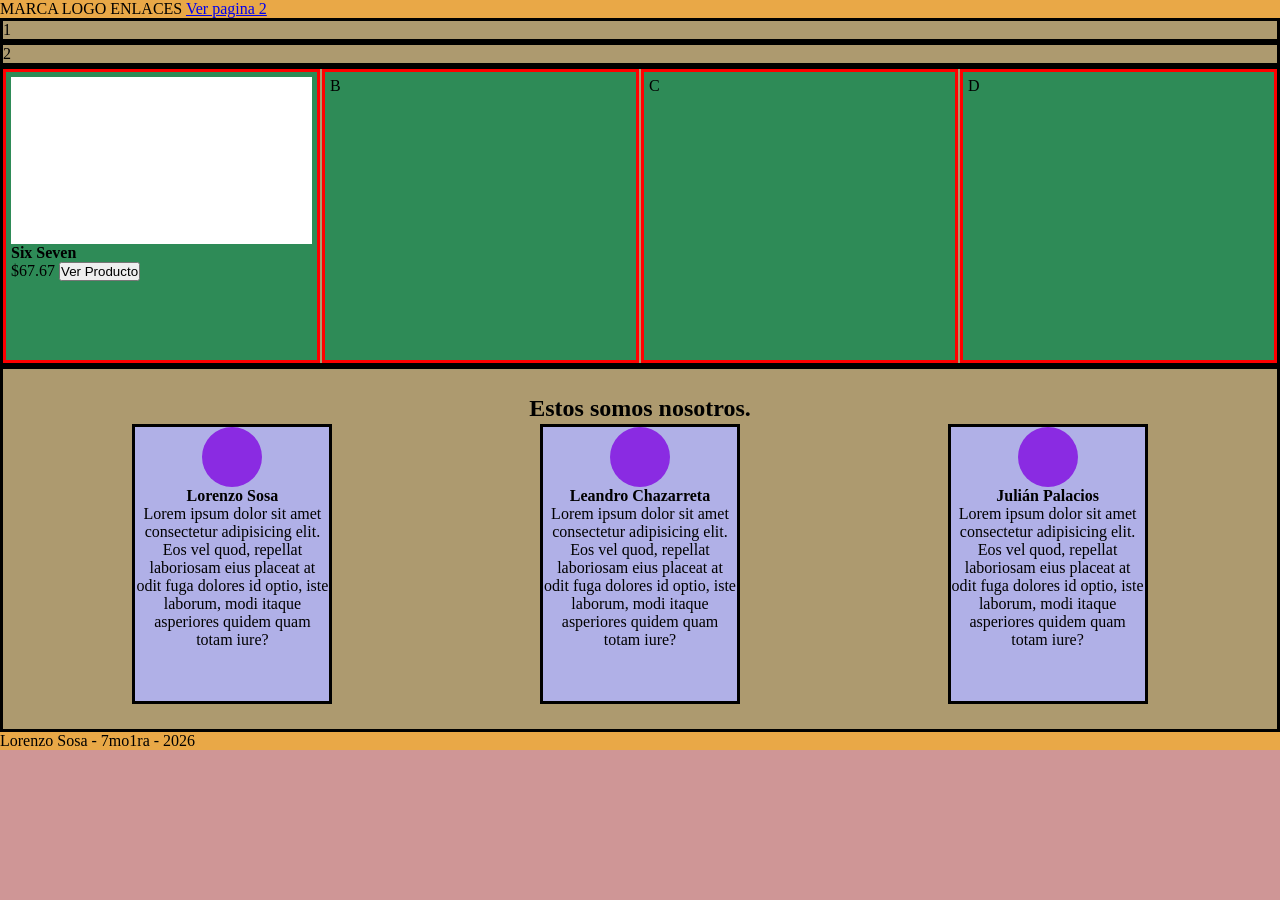
<file: index.html>
<!DOCTYPE html>
<html lang="en">
<head>
    <meta charset="UTF-8">
    <meta name="viewport" content="width=device-width, initial-scale=1.0">
    <link rel="stylesheet" href="repaso.css">
    <title>Document</title>
</head>
<body>
    <header class ="amarillo">MARCA LOGO ENLACES

        <a href="pagina2.html"> Ver pagina 2</a>

    </header>
    <main>
        <section class ="banner">1</section>
        <section class ="descrip">2</section>
        <section class ="productos">
            <article class="producto">
                <figure class ="foto"></figure>
                    <div class = "detalleProducto">

                    <h4>Six Seven</h4>
                    <span>$67.67</span>
                    <button class ="btn">Ver Producto </button> 
                    </div>

    

            </article>
            <article class="producto">B</article>
            <article class="producto">C</article>
            <article class="producto">D</article>

        </section>
        <section class ="nosotros">
            <h2>Estos somos nosotros.</h2>
            <div class="staff">
                <article class = "persona"> 
                    <figure class="foto"></figure>
                    <div class ="desc">
                        <h4>Lorenzo Sosa</h4>
                        <span>Lorem ipsum dolor sit amet consectetur adipisicing elit. Eos vel quod, repellat laboriosam eius placeat at odit fuga dolores id optio, iste laborum, modi itaque asperiores quidem quam totam iure?</span>
                    </div>
                </article>
                <article class ="persona">
                    <figure class="foto"></figure>
                        <div class ="desc">
                            <h4>Leandro Chazarreta</h4>
                            <span>Lorem ipsum dolor sit amet consectetur adipisicing elit. Eos vel quod, repellat laboriosam eius placeat at odit fuga dolores id optio, iste laborum, modi itaque asperiores quidem quam totam iure?</span>
                        </div>
<!-- asdasd -->
                </article>
                <article class ="persona">
                    <figure class="foto"></figure>
                        <div class ="desc">
                            <h4>Julián Palacios</h4>
                            <span>Lorem ipsum dolor sit amet consectetur adipisicing elit. Eos vel quod, repellat laboriosam eius placeat at odit fuga dolores id optio, iste laborum, modi itaque asperiores quidem quam totam iure?</span>
                        </div>

                </article>

            </div>
        </section>
    </main> 


    <footer class="amarillo">Lorenzo Sosa - 7mo1ra - 2026</footer>
</body>
</html>
</file>
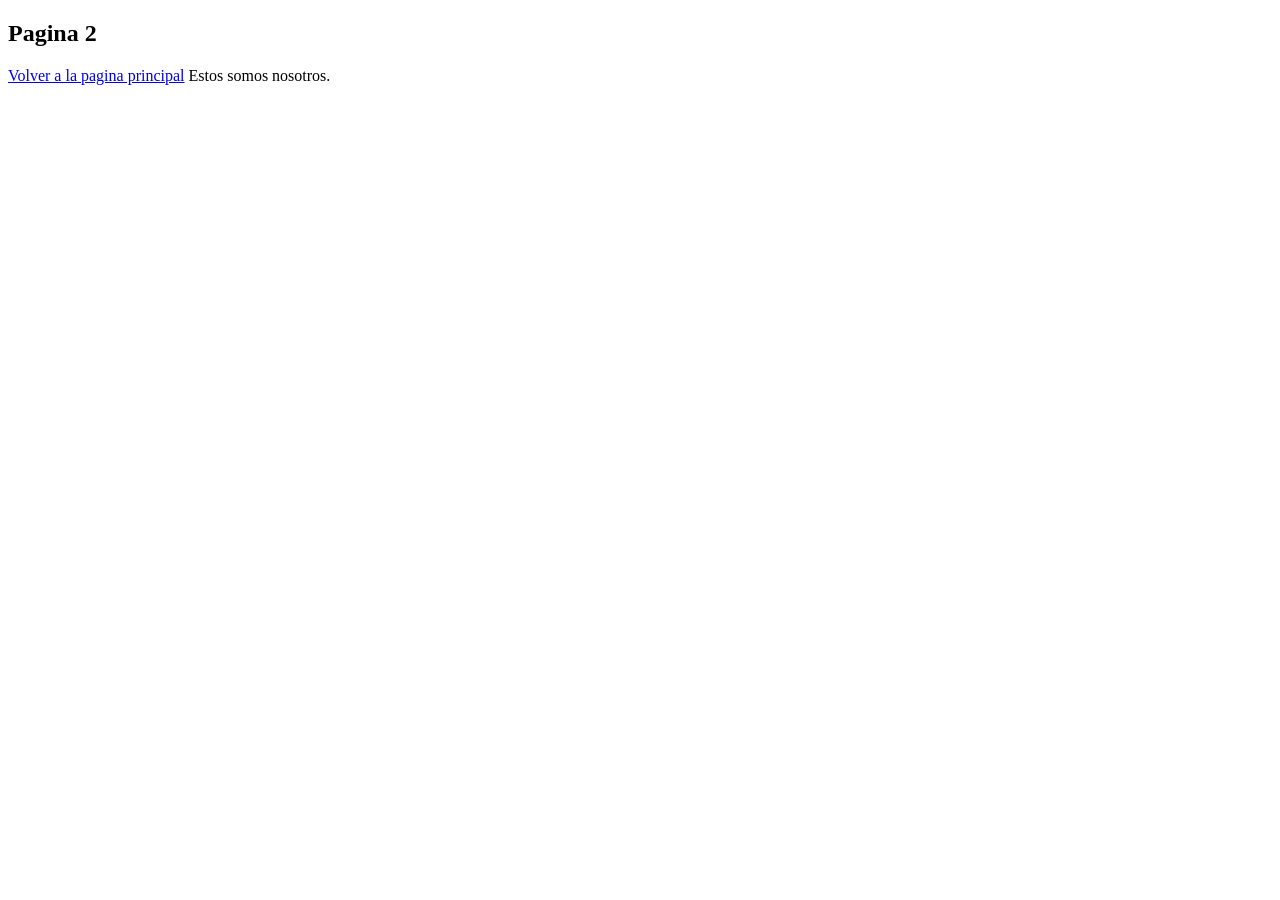
<file: pagina2.html>
<!DOCTYPE html>
<html lang="en">
<head>
    <meta charset="UTF-8">
    <meta name="viewport" content="width=device-width, initial-scale=1.0">
    <title>Pagina 2</title>
</head>
<body>
    <h2>Pagina 2</h2>
    <a href="index.html"> Volver a la pagina principal</a>
</body>
</html>Estos somos nosotros.

<!-- -->
</file>
<file: repaso.css>
@import url('reset.css');

body {
    background-color: rgba(184, 98, 98, 0.664);
    min-height: 100dvh;
}

header, footer{
    height: 10%;
    width: 100%;
}

footer{
    
    display: flex;
    align-items: end;

}

main{
    height: 80%;
    width: 100%;
    background-color: rgb(173, 154, 111);
}
.banner, .descrip, .productos, .nosotros{
    height: 25%;
    width: 100%;
    border: solid 3px black;
    flex-direction: row;
}
.amarillo{ 
    background-color: rgb(233, 168, 71);
}
.productos{
    height: 300px;
    display: flex;

    flex-direction: row;
    justify-content: center;
    align-items: center;
    gap: 2px;
}


.producto{
    /* flex-grow: 1;
    flex-shrink: 1;
    flex-basis: auto; */

    flex:1 1 25%;

/* flex:1;
    flex-basis: 50px; */

    height: 100%;
    width: 10%;
    border: solid 3px red;
    background-color: seagreen;

    padding: 5px;
}

.foto{
    height: 60%;
    width: 100%;
    background-color: white;
}
.nosotros{
    display: flex;
    flex-direction:column;
    align-items: center;
    justify-content: center;
    gap: 2px;
    height: 100%; 
    padding: 2%;

}


.staff{
    width: 100%;
    display: flex;
    justify-content: space-around;
    .persona
    {
        height: 280px;
        display: flex;  
        align-items: center;
        
        
        width: 200px;
        background-color: rgb(176, 176, 231);
        flex-direction: column;
        border: solid 3px black;
        .desc{
            width: 100%;
            text-align: center;
        }
        .foto{
            width: 60px;
            height: 60px;
            border-radius: 50%;
            background-color: blueviolet;
        }
    }
}
</file>
